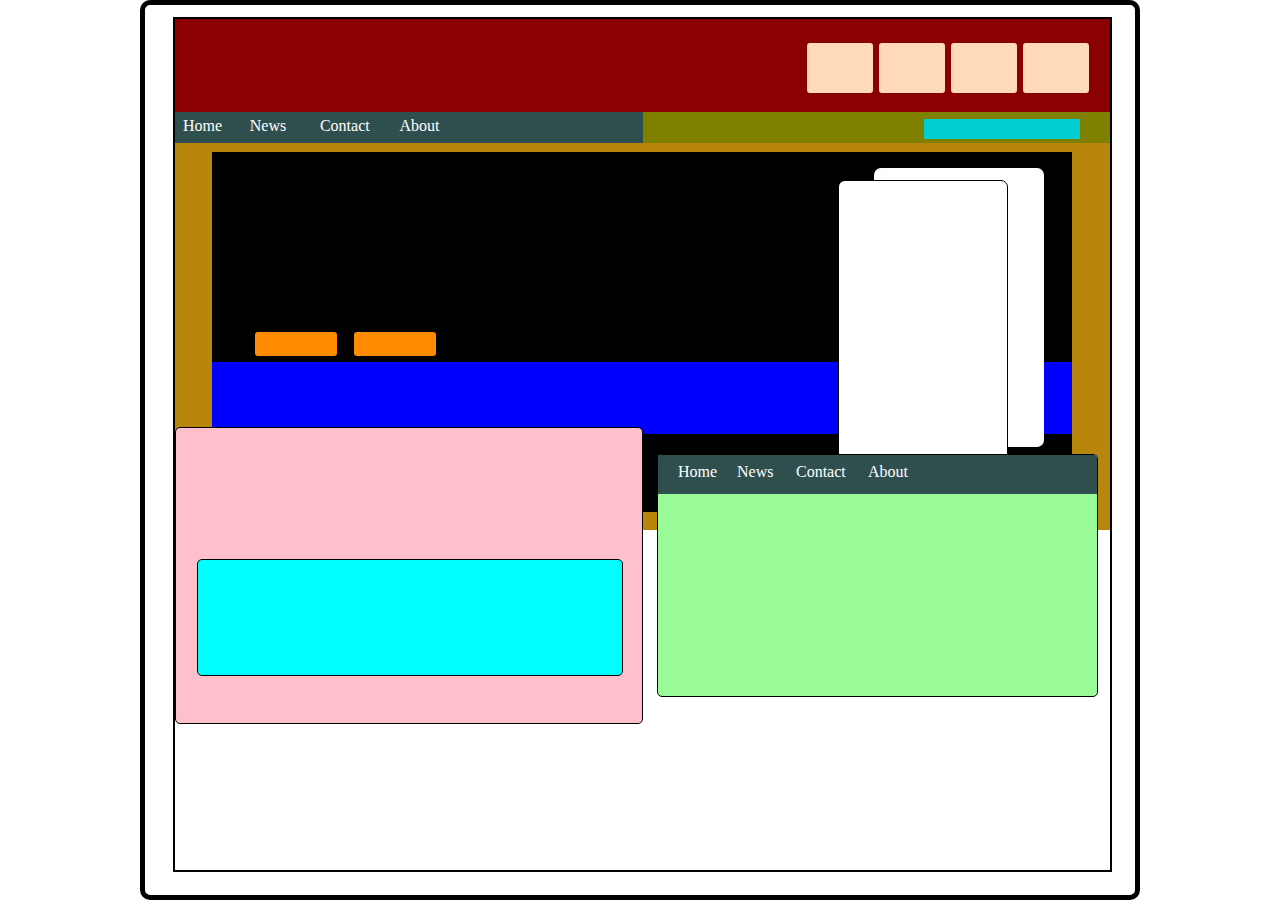
<file: HTML/2nddiv.html>
<!DOCTYPE html>
<html lang="en">
<head>
    <meta charset="UTF-8">
    <meta http-equiv="X-UA-Compatible" content="IE=edge">
    <meta name="viewport" content="width=device-width, initial-scale=1.0">
    <link rel="stylesheet" href="../CSS/2nddiv.css">
    <title>template21</title>
</head>
<body>
    <div class="boxes">
        <div class="box1">
            <div class="box2">
                <div class="box3"></div>
                <div class="box4"></div>
                <div class="box5"></div>
                <div class="box6"></div>
            </div>
            <div class="box7">
                <h class="text1">Home</h>
                <h class="text2">News</h>
                <h class="text3">Contact</h>
                <h class="text4">About</h>
            </div>
            <div class="box8">
                <div class="box9"></div>
            </div>
            <div class="box10">
                <div class="box11">
                    <div class="box12"></div>
                    <div class="box13"></div>
                    <div class="box14"></div>
                    <div class="box15"></div>
                    <div class="box16"></div>
                </div>
            </div>
            <div class="box17">
                <div class="box18"></div>
            </div>
            <div class="box19">
                <div class="box20">
                    <h class="text5">Home</h>
                    <h class="text6">News</h>
                    <h class="text7">Contact</h>
                    <h class="text8">About</h>
                </div>
            </div>
        </div>
    </div>
</body>
</html>
</file>
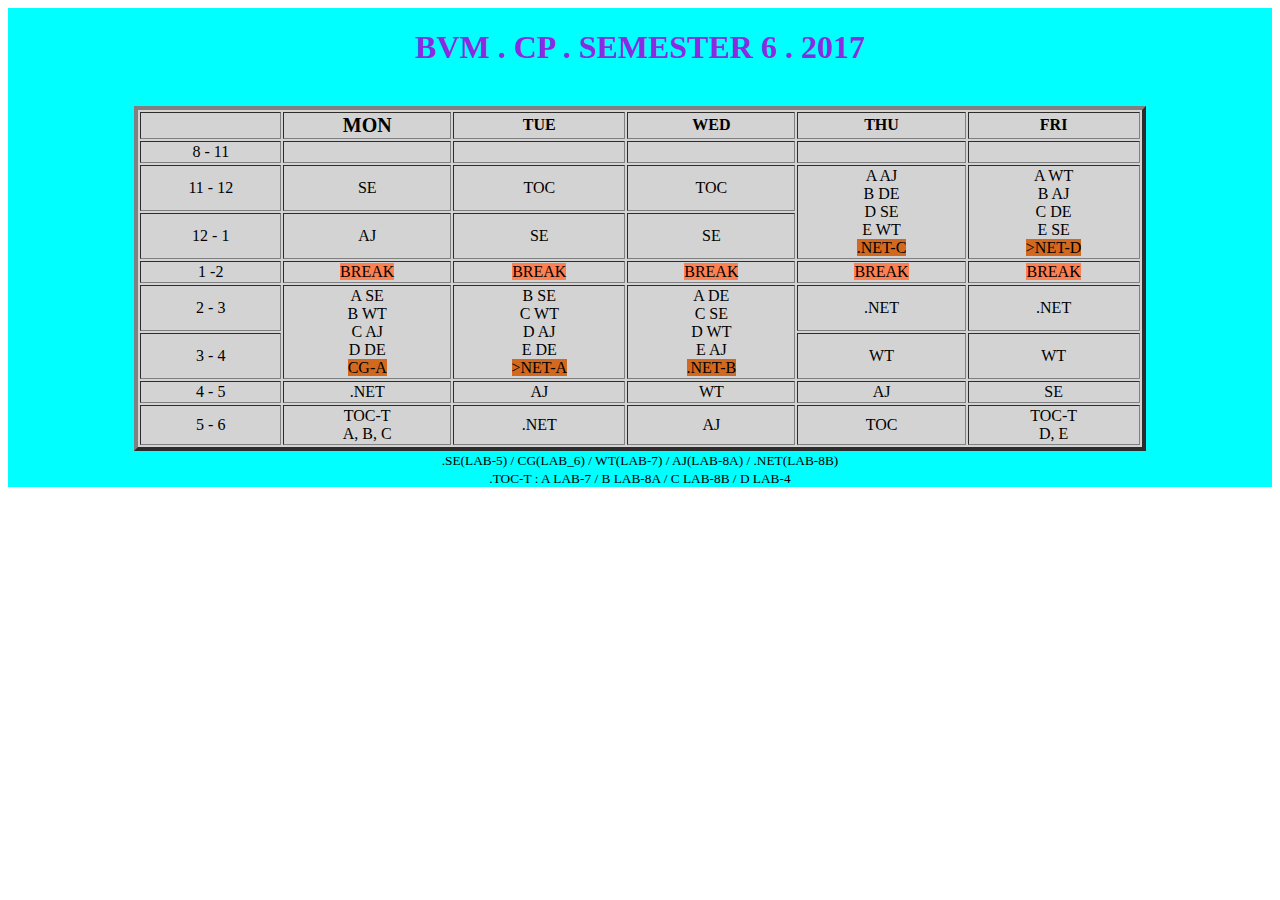
<file: HTML/2ndtable.html>
<!DOCTYPE html>
<html lang="en">
<head>
    <meta charset="UTF-8">
    <meta http-equiv="X-UA-Compatible" content="IE=edge">
    <meta name="viewport" content="width=device-width, initial-scale=1.0">
    <link rel="stylesheet" href="../CSS/Style.css">
    <title>2ndtable in html</title>
</head>
<body>
    <div class="box">
    <h1 class="text">BVM . CP .  SEMESTER 6 . 2017</h1>
    <br/>
    <table class="boxtwo" border="4" height="70" width="80%" align="center">
        <tr>
            <th></th>
            <th align="center" class="font">MON</th>
            <th align="center">TUE</th>
            <th align="center">WED</th>
            <th align="center">THU</th>
            <th align="center">FRI</th>
        </tr>
        <tr>
            <td align="center">8 - 11</td>
            <td align="center"></td>
            <td align="center"></td>
            <td align="center"></td>
            <td align="center"></td>
            <td align="center"></td>
        </tr>
        <tr>
            <td align="center">11 - 12</td>
            <td align="center">SE</td>
            <td align="center">TOC</td>
            <td align="center">TOC</td>
            <td align="center" rowspan="2">A AJ<br/> B DE<br/> D SE<br/> E WT<br/><span style="background-color: chocolate;">.NET-C</span></td>
            <td align="center" rowspan="2">A WT<br/> B AJ<br/> C DE<br/> E SE<br/><span style="background-color: chocolate;">>NET-D</span></td>
        </tr>
        <tr>
            <td align="center">12 - 1</td>
            <td align="center">AJ</td>
            <td align="center">SE</td>
            <td align="center">SE</td>
        </tr>
        <tr>
            <td align="center">1 -2</td>
            <td align="center"><span style="background-color: coral;">BREAK</span></td>
            <td align="center"><span style="background-color: coral;">BREAK</span></td>
            <td align="center"><span style="background-color: coral;">BREAK</span></td>
            <td align="center"><span style="background-color: coral;">BREAK</span></td>
            <td align="center"><span style="background-color: coral;">BREAK</span></td>
        </tr>
        <tr>
            <td align="center">2 - 3</td>
            <td align="center" rowspan="2">A SE<br/> B WT<br/> C AJ<br/> D DE<br/><span style="background-color: chocolate;">CG-A</span></td>
            <td align="center" rowspan="2">B SE<br/> C WT<br/> D AJ<br/> E DE<br/><span style="background-color: chocolate;">>NET-A</span></td>
            <td align="center" rowspan="2">A DE<br/> C SE<br/> D WT<br/> E AJ<br/><span style="background-color: chocolate;">.NET-B</span></td>
            <td align="center">.NET</td>
            <td align="center">.NET</td>
        </tr>
        <tr>
            <td align="center">3 - 4</td>
            <td align="center">WT</td>
            <td align="center">WT</td>
        </tr>
        <tr>
            <td align="center">4 - 5</td>
            <td align="center">.NET</td>
            <td align="center">AJ</td>
            <td align="center">WT</td>
            <td align="center">AJ</td>
            <td align="center">SE</td>
        </tr>
        <tr>
            <td align="center">5 - 6</td>
            <td align="center">TOC-T<br/> A, B, C</td>
            <td align="center">.NET</td>
            <td align="center">AJ</td>
            <td align="center">TOC</td>
            <td align="center">TOC-T<br/> D, E</td>
        </tr>
    </table>
    <li Class="info"><small>.SE(LAB-5) / CG(LAB_6) / WT(LAB-7) / AJ(LAB-8A) / .NET(LAB-8B)</small></li>
        <li class="infotwo"><small>.TOC-T : A LAB-7 / B LAB-8A / C LAB-8B / D LAB-4</small></li>
    </div>
</body>
</html>
</file>
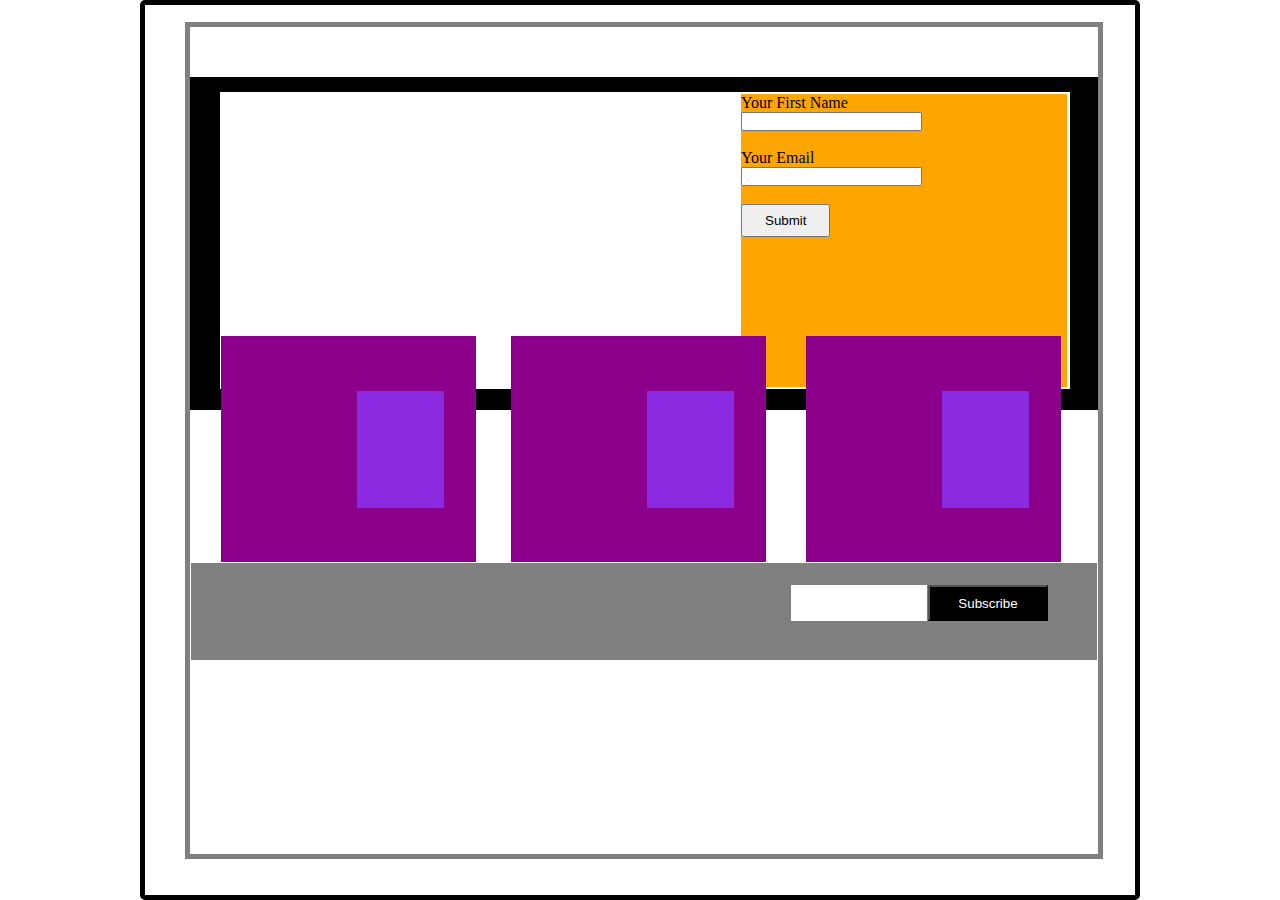
<file: HTML/3rddiv.html>
<!DOCTYPE html>
<html lang="en">
<head>
    <meta charset="UTF-8">
    <meta http-equiv="X-UA-Compatible" content="IE=edge">
    <meta name="viewport" content="width=device-width, initial-scale=1.0">
    <link rel="stylesheet" href="../CSS/3rddiv.css">
    <title>template22</title>
</head>
<body>
    <div class="boxes">
        <div class="box1">
            <div class="box2">
                <div class="box3">
                    <div class="box4">
                        <label>Your First Name</label><br>
                        <input type="text" name="text" value="" placeholder=""/><br>
                        <br>
                        <label>Your Email</label><br>
                        <input type="email" name="text" value="" placeholder=""/><br>
                        <br>
                        <button class="text1">Submit</button>
                    </div>
                </div>
            </div>
            <div class="box5">
                <div class="box6"></div>
            </div>
            <div class="box7">
                <div class="box8"></div>
            </div>
            <div class="box9">
                <div class="box10"></div>
            </div>
            <div class="box11">
                <div class="box12"></div>
                <button class="btn">Subscribe</button>
            </div>
        </div>
    </div>
</body>
</html>
</file>
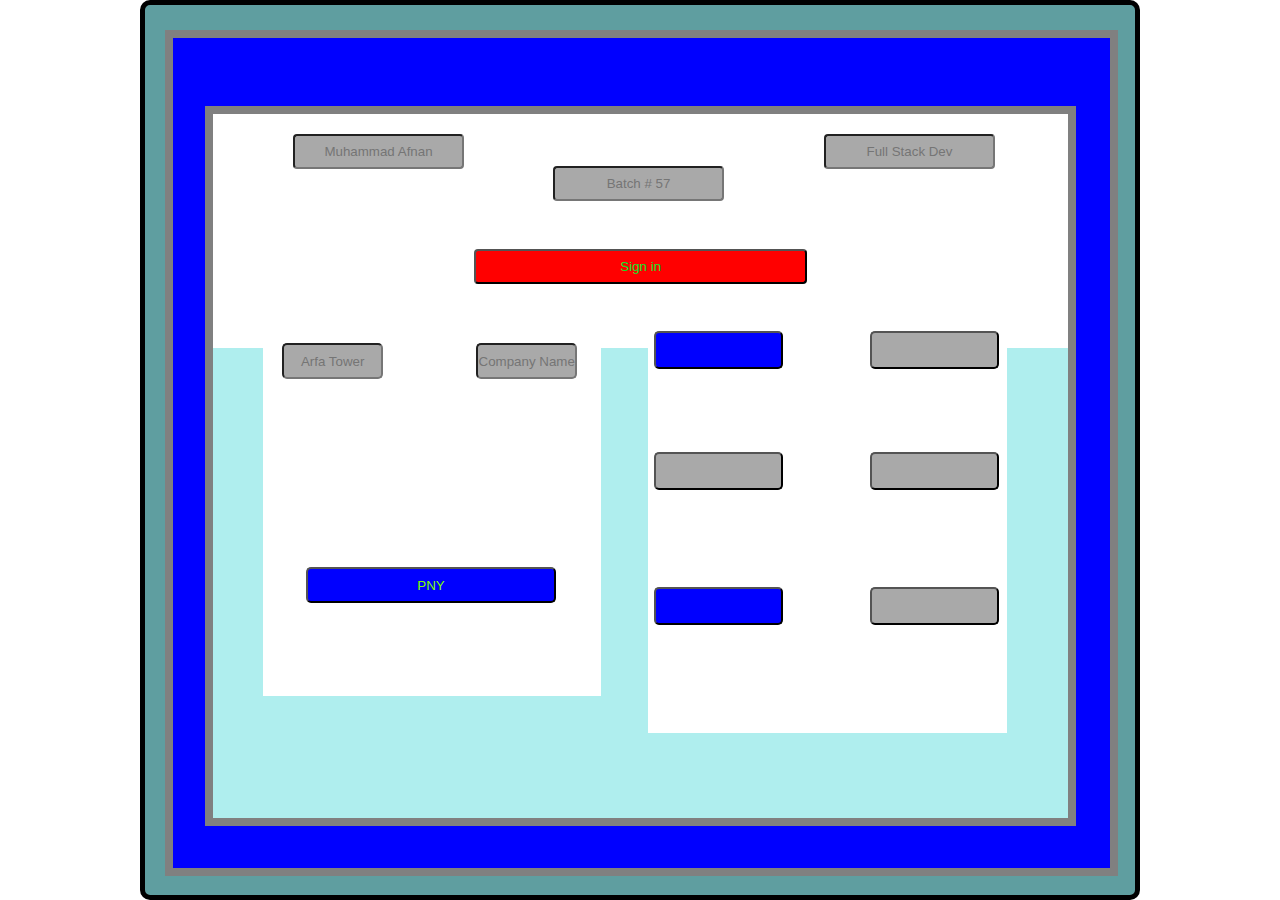
<file: HTML/div.html>
<!DOCTYPE html>
<html lang="en">
<head>
    <meta charset="UTF-8">
    <meta http-equiv="X-UA-Compatible" content="IE=edge">
    <meta name="viewport" content="width=device-width, initial-scale=1.0">
    <link rel="stylesheet" href="../CSS/div.css">
    <title>template</title>
</head>
    <div class="boxes">
        <div class="box1">
            <div class="box2">
                <div class="box3">
                    <input class="text1" type="text" name="first name" value="" placeholder="Muhammad Afnan" required/>
                    <input class="text2" type="title" name="title name" value="" placeholder="Full Stack Dev" required/>
                    <input class="text3" type="desc" name="info" value="" placeholder="Batch # 57" required/>
                    <button class="text4">Sign in</button>
                    <div class="box4">
                        <input class="text5" type="name" name="name" value="" placeholder="Arfa Tower" required/>
                        <input class="text6" type="Company name" name="compant name" value="" placeholder="Company Name" required/>
                        <button class="text7">PNY</button>
                    </div>
                    <div class="box5">
                        <button class="text8"></button>
                        <button class="text9"></button>
                        <button class="text10"></button>
                        <button class="text11"></button>
                        <button class="text12"></button>
                        <button class="text13"></button>
                    </div>
                </div>
            </div>
        </div>
    </div>
</body>
</html>
</file>
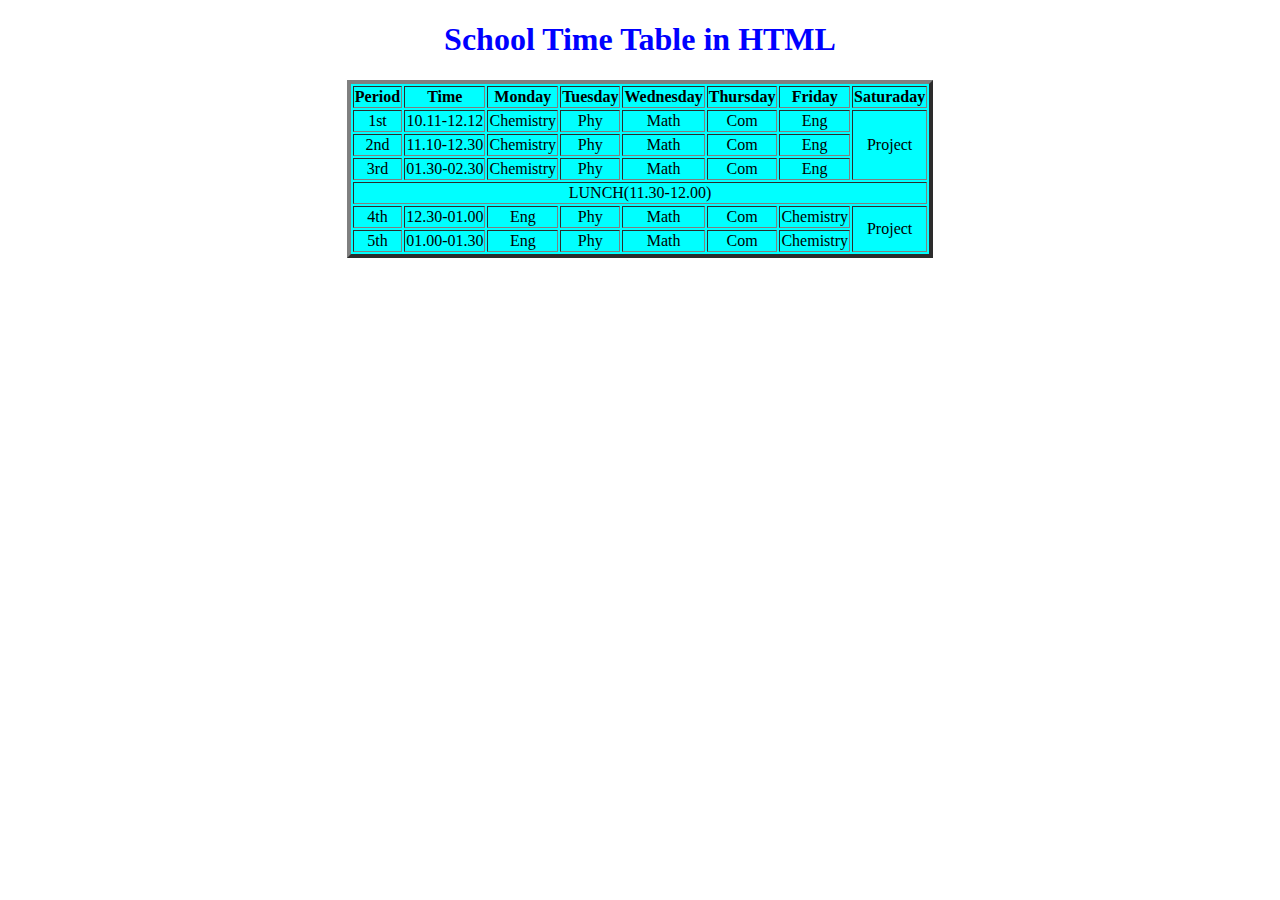
<file: HTML/table.html>
<!DOCTYPE html>
<html lang="en">
<head>
    <meta charset="UTF-8">
    <meta http-equiv="X-UA-Compatible" content="IE=edge">
    <meta name="viewport" content="width=device-width, initial-scale=1.0">
    <link rel="stylesheet" href="../CSS/Style.css">
    <title>Table in html</title>
</head>
<body>
    <h1 class="title">School Time Table in HTML</h1>
    <table class="box" border="4" height="70" weidth="90" align="center">
        <tr>
            <th>Period</th>
            <th>Time</th>
            <th>Monday</th>
            <th>Tuesday</th>
            <th>Wednesday</th>
            <th>Thursday</th>
            <th>Friday</th>
            <th>Saturaday</th>
        </tr>
        <tr>
            <td align="center">1st</td>
            <td align="center">10.11-12.12</td>
            <td align="center">Chemistry</td>
            <td align="center">Phy</td>
            <td align="center">Math</td>
            <td align="center">Com</td>
            <td align="center">Eng</td>
            <td align="center" rowspan="3">Project</td>
        </tr>
        <tr>
            <td align="center">2nd</td>
            <td align="center">11.10-12.30</td>
            <td align="center">Chemistry</td>
            <td align="center">Phy</td>
            <td align="center">Math</td>
            <td align="center">Com</td>
            <td align="center">Eng</td>
        </tr>
        <tr>
            <td align="center">3rd</td>
            <td align="center">01.30-02.30</td>
            <td align="center">Chemistry</td>
            <td align="center">Phy</td>
            <td align="center">Math</td>
            <td align="center">Com</td>
            <td align="center">Eng</td>
        </tr>
        <tr>
            <td align="center" colspan="8">LUNCH(11.30-12.00)</td>
        </tr>
        <tr>
            <td align="center">4th</td>
            <td align="center">12.30-01.00</td>
            <td align="center">Eng</td>
            <td align="center">Phy</td>
            <td align="center">Math</td>
            <td align="center">Com</td>
            <td align="center">Chemistry</td>
            <td align="center" rowspan="2">Project</td>
        </tr>
        <tr>
            <td align="center">5th</td>
            <td align="center">01.00-01.30</td>
            <td align="center">Eng</td>
            <td align="center">Phy</td>
            <td align="center">Math</td>
            <td align="center">Com</td>
            <td align="center">Chemistry</td>
        </tr>
    </table>
</body>
</html>
</file>
<file: CSS/2nddiv.css>
*{
    margin: 0;
    padding: 0;
    box-sizing: border-box;
}
.boxes{
    position: relative;
    height: 100vh;
    width: 1000px;
    background-color: white;
    margin: auto;
    border: 5px solid black;
    border-radius: 10px;
}
.box1{
    position: absolute;
    height: 95vh;
    width: 939px;
    background-color: white;
    border: 2px solid black;
    margin-top: 12px;
    margin-left: 28px;
}
.box2{
    position: absolute;
    height: 14vh;
    width: 100%;
    background-color: darkred;
}
.box3{
    position: absolute;
    height: 50px;
    width: 66px;
    background-color: peachpuff;
    margin-top: 24px;
    margin-left: 848px;
    border-radius: 3px;
}
.box4{
    position: absolute;
    height: 50px;
    width: 66px;
    background-color: peachpuff;
    margin-top: 24px;
    margin-left: 776px;
    border-radius: 3px;
}
.box5{
    position: absolute;
    height: 50px;
    width: 66px;
    background-color: peachpuff;
    margin-top: 24px;
    margin-left: 704px;
    border-radius: 3px;
}
.box6{
    position: absolute;
    height: 50px;
    width: 66px;
    background-color: peachpuff;
    margin-top: 24px;
    margin-left: 632px;
    border-radius: 3px;
}
.box7{
    position: absolute;
    height: 32px;
    width: 50%;
    background-color: darkslategrey;
    margin-top: 93px;
}
.text1{
    position: absolute;
    color: white;
    margin-top: 5px;
    margin-left: 8px;
}
.text2{
    position: absolute;
    color: white;
    margin-top: 5px;
    margin-left: 16%;
}
.text3{
    position: absolute;
    color: white;
    margin-top: 5px;
    margin-left: 31%;
}
.text4{
    position: absolute;
    color: white;
    margin-top: 5px;
    margin-left: 48%;
}
.box8{
    position: absolute;
    height: 32px;
    width: 50%;
    background-color: olive;
    margin-top: 93px;
    margin-left: 50%;
}
.box9{
    position: absolute;
    height: 20px;
    width: 156px;
    background-color: darkturquoise;
    margin-top: 7px;
    margin-left: 281px;
}
.box10{
    position: absolute;
    height: 43vh;
    width: 100%;
    background-color: darkgoldenrod;
    margin-top: 124px;
}
.box11{
    position: absolute;
    height: 40vh;
    width: 92%;
    background-color: black;
    margin-top: 9px;
    margin-left: 37px;
}
.box12{
    position: absolute;
    height: 8vh;
    width: 100%;
    background-color: blue;
    margin-top: 210px;
}
.box13{
    position: absolute;
    height: 24px;
    width: 82px;
    background-color: darkorange;
    margin-top: 180px;
    margin-left: 43px;
    border-radius: 3px;
}
.box14{
    position: absolute;
    height: 24px;
    width: 82px;
    background-color: darkorange;
    margin-top: 180px;
    margin-left: 142px;
    border-radius: 3px;
}
.box15{
    position: absolute;
    height: 31vh;
    width: 170px;
    background-color: white;
    margin-top: 16px;
    margin-left: 662px;
    border-radius: 7px;
}
.box16{
    position: absolute;
    height: 34vh;
    width: 170px;
    background-color: white;
    margin-top: 28px;
    margin-left: 626px;
    border-radius: 7px;
    border: 1px solid black;
}
.box17{
    position: absolute;
    background-color: pink;
    height: 33vh;
    width: 50%;
    margin-top: 408px;
    border-radius: 5px;
    border: 1px solid black;
}
.box18{
    position: absolute;
    background-color: aqua;
    height: 13vh;
    width: 426px;
    border-radius: 5px;
    margin-top: 131px;
    margin-left: 21px;
    border: 1px solid black;
}
.box19{
    position: absolute;
    background-color: palegreen;
    height: 27vh;
    width: 441px;
    border-radius: 5px;
    margin-top: 435px;
    margin-left: 482px;
    border: 1px solid black;
}
.box20{
    position: absolute;
    background-color: darkslategray;
    height: 39px;
    width: 100%;
}
.text6{
    position: absolute;
    margin-top: 8px;
    margin-left: 79px;
    color: white;
}
.text7{
    position: absolute;
    margin-top: 8px;
    margin-left: 138px;
    color: white;
}
.text8{
    position: absolute;
    margin-top: 8px;
    margin-left: 210px;
    color: white;
}
.text5{
    position: absolute;
    margin-top: 8px;
    margin-left: 20px;
    color: white;
}
</file>
<file: CSS/Style.css>
.title{
    color: blue;
    text-align: center;
}
.box{
    background-color: aqua;
}
.text{
    color: blueviolet;
    text-align: center;
    width: 60;
}
.boxtwo{
    background-color: lightgrey;
}
.info{
    text-align: center;
}
.infotwo{
    text-align: center;
}
.box{
    background-color: cyan;
    width: 500;
    height: 400;
    align-content: center;
}
.font{
    font-size: 20px;
}
</file>
<file: CSS/3rddiv.css>
*{
    margin: 0;
    padding: 0;
    box-sizing: border-box;
}
.boxes{
    position: relative;
    height: 100vh;
    width: 1000px;
    margin: 0 auto;
    background-color: white;
    border: 5px solid black;
    border-radius: 5px;
}
.box1{
    position: absolute;
    height: 93vh;
    width: 918px;
    margin-top: 17px;
    margin-left: 40px;
    background-color: white;
    border: 5px solid grey;
}
.box2{
    position: absolute;
    height: 37vh;
    width: 100%;
    margin-top: 50px;
   background-color: black;
}
.box3{
    position: absolute;
    height: 33vh;
    width: 850px;
    margin-top: 15px;
    margin-left: 30px;
    background-color: white;
}
.box4{
    position: absolute;
    height: 33vh;
    width: 330px;
    background-color: orange;
    margin-left: 519px;
    border: 2px solid white;
}
.text1{
    position: absolute;
    padding: 7px 22px;
}
.text1:hover{
    border: 5px solid black;
}
.box5{
    position: absolute;
    height: 28vh;
    width: 255px;
    margin-top: 309px;
    margin-left: 31px;
    background-color: darkmagenta;
}
.box6{
    position: absolute;
    height: 13vh;
    width: 87px;
    margin-top: 55px;
    margin-left: 136px;
    background-color: blueviolet;
}
.box7{
    position: absolute;
    height: 28vh;
    width: 255px;
    margin-top: 309px;
    margin-left: 321px;
    background-color: darkmagenta;
}
.box8{
    position: absolute;
    height: 13vh;
    width: 87px;
    margin-top: 55px;
    margin-left: 136px;
    background-color: blueviolet;
}
.box9{
    position: absolute;
    height: 28vh;
    width: 255px;
    margin-top: 309px;
    margin-left: 616px;
    background-color: darkmagenta;
}
.box10{
    position: absolute;
    height: 13vh;
    width: 87px;
    margin-top: 55px;
    margin-left: 136px;
    background-color: blueviolet;
}
.box11{
    position: absolute;
    height: 11vh;
    width: 100%;
    margin-top: 535px;
    background-color: grey;
    border: 1px solid white;
}
.box12{
    position: absolute;
    height: 4vh;
    width: 136px;
    margin-top: 22px;
    margin-left: 600px;
    background-color: white;
}
.btn{
    position: absolute;
    height: 4vh;
    width: 120px;
    margin-top: 22px;
    margin-left: 737px;
    background-color: black;
    color: white;
}
</file>
<file: CSS/div.css>
*{
    margin: 0;
    padding: 0;
    box-sizing: border-box;
}
.boxes{
    position: relative;
    height: 100vh;
    width: 1000px;
    background-color: cadetblue;
    margin: auto;
    border: 5px solid black;
    border-radius: 10px;
}
.box1{
    position: absolute;
    height: 94vh;
    width: 953px;
    background-color: blue;
    margin-top: 25px;
    margin-right: 30px;
    margin-bottom: 25px;
    margin-left: 20px;
    border: 8px solid gray;
}
.box2{
    position: absolute;
    width: 871px;
    height: 80vh;
    background-color: paleturquoise;
    margin-top: 68px;
    margin-right: 30px;
    margin-bottom: 25px;
    margin-left: 32px;
    border: 8px solid grey;
    
}
.box3{
    position: absolute;
    width: 855px;
    height: 26vh;
    background-color: white;
}
.text1{
    position: absolute;
    background-color: darkgray;
    color: rgb(10, 233, 43);
    margin-top: 20px;
    margin-left: 80px;
    border-radius: 4px;
    height: 15%;
    width: 20%;
    text-align: center;
}
.text2{
    position: absolute;
    background-color: darkgray;
    color: rgb(10, 233, 43);
    margin-top: 20px;
    margin-left: 611px;
    border-radius: 4px;
    height: 15%;
    width: 20%;
    text-align: center;
}
.text3{
    position: absolute;
    background-color: darkgray;
    color: rgb(10, 233, 43);
    margin-top: 52px;
    margin-left: 340px;
    border-radius: 4px;
    height: 15%;
    width: 20%;
    text-align: center;
}
.text4{
    position: absolute;
    background-color: red;
    color: rgb(10, 233, 43);
    margin-top: 135px;
    margin-left: 261px;
    border-radius: 4px;
    height: 15%;
    width: 39%;
    text-align: center;
}
.box4{
    position: absolute;
    background-color: white;
    margin-top: 222px;
    margin-left: 50px;
    height: 40vh;
    width: 338px;
}
.text5{
    position: absolute;
    background-color: darkgray;
    color: chartreuse;
    border-radius: 5px;
    margin-top: 7px;
    margin-left: 19px;
    height: 10%;
    width: 30%;
    text-align: center;
}
.text6{
    position: absolute;
    background-color: darkgray;
    color: chartreuse;
    border-radius: 5px;
    margin-top: 7px;
    margin-left: 213px;
    height: 10%;
    width: 30%;
    text-align: center;
}
.text7{
    position: absolute;
    background-color: blue;
    color: chartreuse;
    border-radius: 5px;
    margin-top: 231px;
    margin-left: 43px;
    height: 10%;
    width: 74%;
    text-align: center;
}
.box5{
    position: absolute;
    background-color: white;
    height: 47vh;
    width: 359px;
    margin-top: 196px;
    margin-left: 435px;
}
.text8{
    position: absolute;
    background-color: blue;
    margin-top: 21px;
    margin-left: 6px;
    height: 9%;
    width: 36%;
    text-align: center;
    border-radius: 5px;
}
.text9{
    position: absolute;
    background-color: darkgray;
    margin-top: 21px;
    margin-left: 222px;
    height: 9%;
    width: 36%;
    text-align: center;
    border-radius: 5px;
}
.text10{
    position: absolute;
    background-color: darkgray;
    margin-top: 142px;
    margin-left: 6px;
    height: 9%;
    width: 36%;
    text-align: center;
    border-radius: 5px;
}
.text11{
    position: absolute;
    background-color: darkgray;
    margin-top: 142px;
    margin-left: 222px;
    height: 9%;
    width: 36%;
    text-align: center;
    border-radius: 5px;
}
.text12{
    position: absolute;
    background-color: blue;
    margin-top: 277px;
    margin-left: 6px;
    height: 9%;
    width: 36%;
    text-align: center;
    border-radius: 5px;
}
.text13{
    position: absolute;
    background-color: darkgray;
    margin-top: 277px;
    margin-left: 222px;
    height: 9%;
    width: 36%;
    text-align: center;
    border-radius: 5px;
}
</file>
